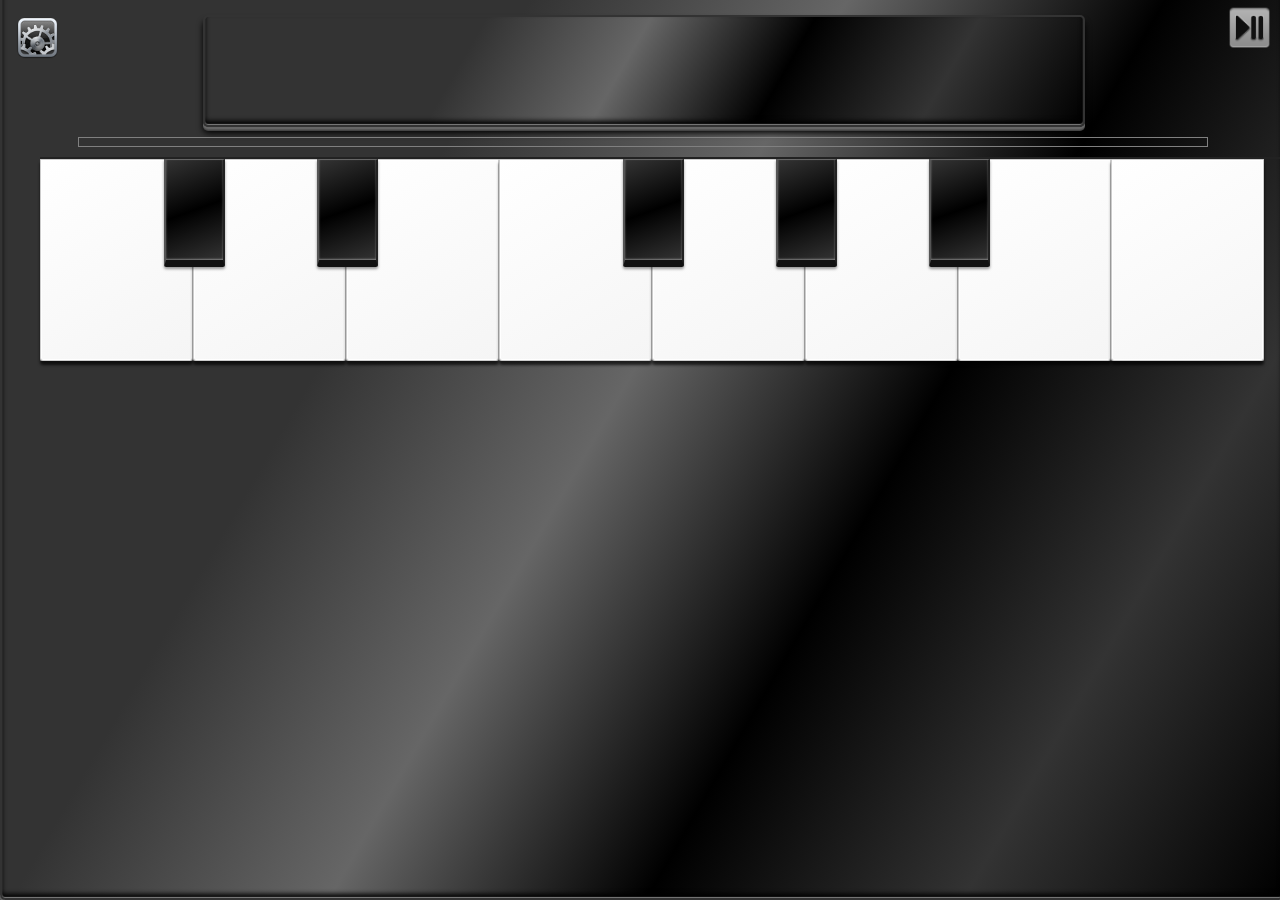
<file: index.html>
<!--
 To change this template, choose Tools | Templates
 and open the template in the editor.
 -->
<!DOCTYPE html>
<html>
    <head>
        <title></title>
        <meta http-equiv="Content-Type" content="text/html; charset=UTF-8">
        <!--
            <link rel="stylesheet" href="http://code.jquery.com/mobile/1.3.2/jquery.mobile-1.3.2.min.css" />
            <script src="http://code.jquery.com/jquery-1.9.1.min.js"></script>
            <script src="http://code.jquery.com/mobile/1.3.2/jquery.mobile-1.3.2.min.js"></script>
        -->
            <link rel="stylesheet" href="css/piano.css"/>
            <link rel="stylesheet" href="css/app.css"/>
            
            <!--<script src="//ajax.googleapis.com/ajax/libs/jquery/1.10.2/jquery.min.js"></script>-->
           <!-- <script type ="text/javascript" src="js/MIDI.Plugin.js"></script>-->
           
           <script type="text/javascript" src="js/modele.js"></script>
            <script type="text/javascript" src="js/moteur.js"></script>
            
            
            <meta name="viewport" content="width=device-width, initial-scale=1.0">
                <meta name="HandheldFriendly" content="true">
                    <!--[if lt IE 9]>
                     <script src="http://html5shim.googlecode.com/svn/trunk/html5.js"></script>
                     <script src="http://css3-mediaqueries-js.googlecode.com/svn/trunk/css3-mediaqueries.js"></script>
                     <![endif]-->
                    
                    </head>
    <body>
        
    
        
        <div id="p-wrapper">
            <a onClick="reset();" id="setting" href="param.html"/></a>
            <div id="starter" onClick="starter();"></div>
            <div id="lecteur">
                <span id="prec"></span>
                <span id="chord"></span>
                <span id="suiv"></span>
            </div>
            
            <div id="bar"><div id="value"></div></div>
            <ul id="piano">
                
                <li><div onclick="push(0);" class="anchor"></div></li>
                <li>
                    <div onclick="push(1);" class="anchor"></div>
                    <span onclick="push(0.5);" ></span>
                </li>
                <li>
                    <div onclick="push(2);"  class="anchor">
                    </div><span onclick="push(1.5);" ></span>
                </li>
                <li><div onclick="push(2.5);"  class="anchor"></div></li>
                <li>
                    <div onclick="push(3.5);"  class="anchor"></div>
                    <span onclick="push(3);" ></span>
                </li>
                <li>
                    <div onclick="push(4.5);"  class="anchor"></div>
                    <span onclick="push(4);"></span>
                </li>
                <li>
                    <div onclick="push(5.5);"  class="anchor"></div>
                    <span onclick="push(5);" ></span>
                </li>
                <li><div onclick="push(0);"  class="anchor"></div></li>
                
            </ul>
        </div>
        
        <!-- -->
        
    </body>
</html>
</file>
<file: css/piano.css>
/**
 * Pure CSS3 Piano by Taufik Nurrohman
 * On: 1 December 2011
 * URL: http://hompimpaalaihumgambreng.blogspot.com/
 * Note: This experiment is under the God Almighty License.
 * Please do not replace or remove the attribution above if you want to save/modify this project legally.
 * Good luck!
 */

* {
    margin:0px;
    padding:0px;
    list-style:none;
}

:focus {
    outline:none !important;
}


/* Piano Wrapper */
#p-wrapper
{
    background:#000;
    background:-webkit-linear-gradient(-60deg,#000,#333,#000,#666,#333 70%);
    background:-moz-linear-gradient(-60deg,#000,#333,#000,#666,#333 70%);
    background:-ms-linear-gradient(-60deg,#000,#333,#000,#666,#333 70%);
    background:-o-linear-gradient(-60deg,#000,#333,#000,#666,#333 70%);
    background:linear-gradient(-60deg,#000,#333,#000,#666,#333 70%);
    width:98%;
    height:100%;
    position:absolute;
    left:0px;
    bottom:0px;
    padding:1%;
    
    -webkit-box-shadow:0 2px 0px #666,0 3px 0px #555,0 4px 0px #444,0 6px 6px #000,inset 0 -1px 1px rgba(255,255,255,0.5),inset 0 -4px 5px #000;
    -moz-box-shadow:0 2px 0px #666,0 3px 0px #555,0 4px 0px #444,0 6px 6px #000,inset 0 -1px 1px rgba(255,255,255,0.5),inset 0 -4px 5px #000;
    box-shadow:0 2px 0px #666,0 3px 0px #555,0 4px 0px #444,0 6px 6px #000,inset 0 -1px 1px rgba(255,255,255,0.5),inset 0 -4px 5px #000;
    border:2px solid #333;
    -webkit-border-radius:0 0 5px 5px;
    -moz-border-radius:0 0 5px 5px;
    border-radius:0 0 5px 5px;
    -webkit-animation:taufik 2s;
    -moz-animation:taufik 2s;
    animation:taufik 2s;
    
}

/* Tuts */
ul#piano {
    display:block;
    width:100%;
    margin-left:2%;
    /*height:240px;*/
    height:50%;
    border-top:2px solid #222;
}

ul#piano li {
    list-style:none;
    float:left;
    display:inline;
    background:#aaa;
    width:12.2%/*40px*/;
    position:relative;
}

ul#piano li a,ul#piano li div.anchor {
    display:block;
    height:200px;
    background:#fff;
    background:-webkit-linear-gradient(-30deg,#f5f5f5,#fff);
    background:-moz-linear-gradient(-30deg,#f5f5f5,#fff);
    background:-ms-linear-gradient(-30deg,#f5f5f5,#fff);
    background:-o-linear-gradient(-30deg,#f5f5f5,#fff);
    background:linear-gradient(-30deg,#f5f5f5,#fff);
    border:1px solid #ccc;
    -webkit-box-shadow:inset 0 1px 0px #fff,inset 0 -1px 0px #fff,inset 1px 0px 0px #fff,inset -1px 0px 0px #fff,0 4px 3px rgba(0,0,0,0.7);
    -moz-box-shadow:inset 0 1px 0px #fff,inset 0 -1px 0px #fff,inset 1px 0px 0px #fff,inset -1px 0px 0px #fff,0 4px 3px rgba(0,0,0,0.7);
    box-shadow:inset 0 1px 0px #fff,inset 0 -1px 0px #fff,inset 1px 0px 0px #fff,inset -1px 0px 0px #fff,0 4px 3px rgba(0,0,0,0.7);
    -webkit-border-radius:0 0 3px 3px;
    -moz-border-radius:0 0 3px 3px;
    border-radius:0 0 3px 3px;
}

ul#piano li a:active,ul#piano li div.anchor:active {
    -webkit-box-shadow:0 2px 2px rgba(0,0,0,0.4);
    -moz-box-shadow:0 2px 2px rgba(0,0,0,0.4);
    box-shadow:0 2px 2px rgba(0,0,0,0.4);
    position:relative;
    top:2px;
    height:196px;
}

ul#piano li a:active:before,ul#piano li div.anchor:active:before {
    content:"";
    width:0px;
    height:0px;
    border-width:200px 5px 0px;
    border-style:solid;
    border-color:transparent transparent transparent rgba(0,0,0,0.1);
    position:absolute;
    left:0px;
    top:0px;
}

ul#piano li a:active:after,ul#piano li div.anchor:active:after {
    content:"";
    width:0px;
    height:0px;
    border-width:200px 5px 0px;
    border-style:solid;
    border-color:transparent rgba(0,0,0,0.1) transparent transparent;
    position:absolute;
    right:0px;
    top:0px;
}

/* Black Tuts */
ul#piano li span {
    position:absolute;
    top:0px;
    left:-18.75%;/*-12%*/
    width:37%;/*20px*/;
    height:100px;
    background:#333;
    background:-webkit-linear-gradient(-20deg,#333,#000,#333);
    background:-moz-linear-gradient(-20deg,#333,#000,#333);
    background:-ms-linear-gradient(-20deg,#333,#000,#333);
    background:-o-linear-gradient(-20deg,#333,#000,#333);
    background:linear-gradient(-20deg,#333,#000,#333);
    z-index:10;
    border-width:1px 2px 7px;
    border-style:solid;
    border-color:#666 #222 #111 #555;
    -webkit-box-shadow:inset 0px -1px 2px rgba(255,255,255,0.4),0 2px 3px rgba(0,0,0,0.4);
    -moz-box-shadow:inset 0px -1px 2px rgba(255,255,255,0.4),0 2px 3px rgba(0,0,0,0.4);
    box-shadow:inset 0px -1px 2px rgba(255,255,255,0.4),0 2px 3px rgba(0,0,0,0.4);
    -webkit-border-radius:0 0 2px 2px;
    -moz-border-radius:0 0 2px 2px;
    border-radius:0 0 2px 2px;
}

ul#piano li span:active {
    border-bottom-width:2px;
    height:103px;
    -webkit-box-shadow:inset 0px -1px 1px rgba(255,255,255,0.4),0 1px 0px rgba(0,0,0,0.8),0 2px 2px rgba(0,0,0,0.4),0 -1px 0px #000;
    -moz-box-shadow:inset 0px -1px 1px rgba(255,255,255,0.4),0 1px 0px rgba(0,0,0,0.8),0 2px 2px rgba(0,0,0,0.4),0 -1px 0px #000;
    box-shadow:inset 0px -1px 1px rgba(255,255,255,0.4),0 1px 0px rgba(0,0,0,0.8),0 2px 2px rgba(0,0,0,0.4),0 -1px 0px #000;
}

/* Tooltips */
ul#piano li b {
    position:absolute;
    top:0px;
    margin-top:-10px;
    background:#111;
    color:#fff;
    font:bold 14px 'Trebuchet MS',Arial,Sans-Serif;
    border:2px solid #e6e6e6;
    -webkit-border-radius:7px;
    -moz-border-radius:7px;
    border-radius:7px;
    width:100px;
    height:30px;
    padding:10px;
    left:-40px;
    z-index:100;
    visibility:hidden;
    opacity:0;
    -webkit-box-shadow:0 2px 10px rgba(0,0,0,0.5);
    -moz-box-shadow:0 2px 10px rgba(0,0,0,0.5);
    box-shadow:0 2px 10px rgba(0,0,0,0.5);
    -webkit-transition:all 0.2s ease-out;
    -moz-transition:all 0.2s ease-out;
    -ms-transition:all 0.2s ease-out;
    -o-transition:all 0.2s ease-out;
    -transition:all 0.2s ease-out;
}

/* Tooltip Arrow */
ul#piano li b:before {
    content:"";
    display:block;
    position:absolute;
    top:100%;
    left:50px;
    border-width:8px;
    border-style:solid;
    border-color:#e6e6e6 transparent transparent transparent;
}

ul#piano li b:after {
    content:"";
    display:block;
    position:absolute;
    top:100%;
    left:53px;
    border-width:5px;
    border-style:solid;
    border-color:#111 transparent transparent transparent;
}

ul#piano li:hover b {
    visibility:visible;
    opacity:1;
    margin-top:10px;
}

/* Drop Down Menus */
ul#piano li ul,#search,#contact {
    position:absolute;
    border:2px solid #e6e6e6;
    margin-top:-100px;
    top:100%;
    left:0px;
    z-index:1000;
    visibility:hidden;
    opacity:0;
    -webkit-box-shadow:0 2px 7px #000;
    -moz-box-shadow:0 2px 7px #000;
    box-shadow:0 2px 7px #000;
    -webkit-transition:all 0.2s ease-out 0.2s;
    -moz-transition:all 0.2s ease-out 0.2s;
    -ms-transition:all 0.2s ease-out 0.2s;
    -o-transition:all 0.2s ease-out 0.2s;
    transition:all 0.2s ease-out 0.2s;
}



ul#piano li li {
    width:150px;
    height:auto;
    display:block;
    float:none;
    background:transparent;
}

ul#piano li li a,ul#piano li li a:active {
    height:auto;
    display:block;
    padding:10px 15px;
    background:#333;
    font:normal 12px Arial,Sans-Serif;
    color:#fff;
    text-decoration:none;
    -webkit-box-shadow:none;
    -moz-box-shadow:none;
    box-shadow:none;
    border-radius:0px;
    -webkit-border-radius:0px;
    -moz-border-radius:0px;
    border-width:1px 0;
    border-style:solid;
    border-color:#444 transparent #222 transparent;
    top:0px;
    margin-top:0px;
}

ul#piano li li a:active:before,ul#piano li li a:active:after {
    border:none !important;
}

ul#piano li:hover ul,ul#piano li:hover #search,ul#piano li:hover #contact {
    visibility:visible;
    opacity:1;
    margin-top:15px;
}

ul#piano li li a:hover {
    background:#111;
    border-top-color:#222;
    border-bottom-color:#000;
}


.clear {
    clear:both;
}


/* Animation */
@-webkit-keyframes taufik {
    from {opacity:0;}
    to {opacity:1;}
}
@-moz-keyframes taufik {
    from {opacity:0;}
    to {opacity:1;}
}
@keyframes taufik {
    from {opacity:0;}
    to {opacity:1;}
}
</file>
<file: css/app.css>
/*
 Document   : app
 Created on : 14 déc. 2013, 15:24:49
 Author     : JavaJazz
 Description:
 Purpose of the stylesheet follows.
 */

root
{
    display: block;
}



#bar
{
    margin:10px;
    width:90%;
    margin-left:5%;
    border:1px solid grey;
    height:8px;
}

#value
{
    width:0%;
    height:100%;
    background-color:white;
}
body
{
    background-image: url('../img/gray.png');
    background-repeat: repeat;
}

#starter
{
    padding:0;
    margin:0;
    position:absolute;
    top:23px;
    right:0px;

    width:65px;height:65px;
    float:right;
    background:url("../img/play_pause.png") no-repeat;
    background-size:cover;
    
    /*margin-top:30px;*/
    
}
#setting
{
    margin-top:30px;
    width:45px;height:45px;
    float:left;
    background:url("../img/system_preferences.png") no-repeat;
    background-size:cover;
}





#lecteur
{
    margin-top:30px;
    background:-webkit-linear-gradient(-60deg,#000,#333,#000,#666,#333 70%);
    background:-moz-linear-gradient(-60deg,#000,#333,#000,#666,#333 70%);
    background:-ms-linear-gradient(-60deg,#000,#333,#000,#666,#333 70%);
    background:-o-linear-gradient(-60deg,#000,#333,#000,#666,#333 70%);
    background:linear-gradient(-60deg,#000,#333,#000,#666,#333 70%);
    -webkit-box-shadow:0 2px 0px #666,0 3px 0px #555,0 4px 0px #444,0 6px 6px #000,inset 0 -1px 1px rgba(255,255,255,0.5),inset 0 -4px 5px #000;
    -moz-box-shadow:0 2px 0px #666,0 3px 0px #555,0 4px 0px #444,0 6px 6px #000,inset 0 -1px 1px rgba(255,255,255,0.5),inset 0 -4px 5px #000;
    box-shadow:0 2px 0px #666,0 3px 0px #555,0 4px 0px #444,0 6px 6px #000,inset 0 -1px 1px rgba(255,255,255,0.5),inset 0 -4px 5px #000;
    border:2px solid #333;
    -webkit-border-radius:5px 5px 5px 5px;
    -moz-border-radius:5px 5px 5px 5px;
    border-radius:5px 5px 5px 5px;
    width:70%;
    margin-left:15%;
    
    top:30px;
    color:white;
    padding:0px;
    height:12%;
    bottom:78%;
    
}

#chord,#prec,#suiv
{
    
    display:inline-block;
    text-align:center;
    width:32%;
    height:80%;
    padding-top:2%;
}



#p-wrapper
{
    text-align:center;
    color:white;
}
</file>
